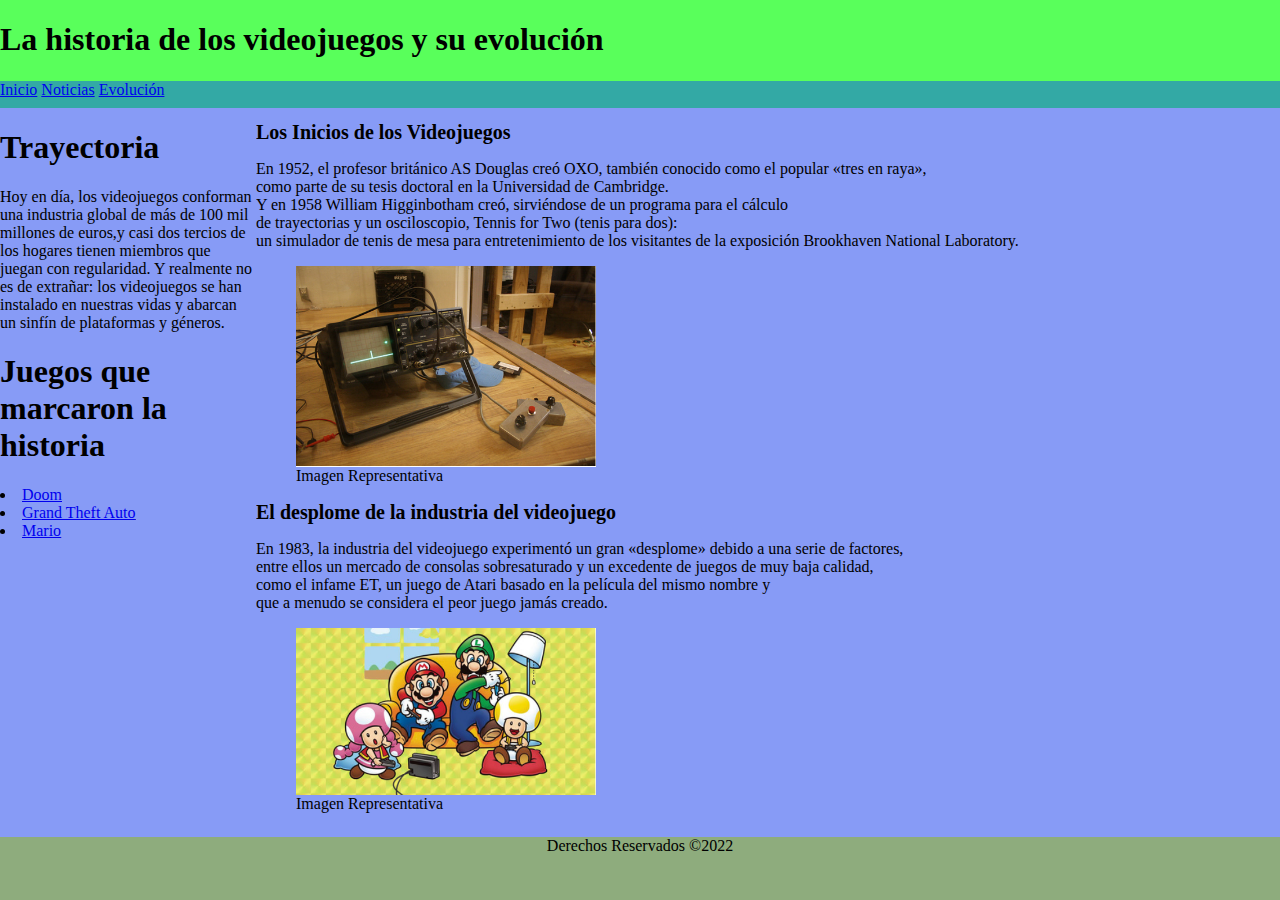
<file: Tarea02/target/classes/static/index.html>
<html>
    <head>

        <title>Videojuegos</title>
        <meta charset="UTF-8">
        <meta name="viewport" content="width=device-width, initial-scale=1.0">

    </head>
    <body>



        <header id="encabezado">

            <h1 > La historia de los videojuegos y su evolución</h1> 
            <link href="css/Estilos.css" rel="stylesheet" type="text/css"/>
        </header>
        <nav id="menu">


            <a href="index.html">Inicio</a>
            <a href="Pagina3.html">Noticias</a>
            <a href="Pagina4.html">Evolución</a>
            <link href="css/Estilos.css" rel="stylesheet" type="text/css"/>
        </nav>



        <aside id="BarraLateral">
            <h1> Trayectoria</h1> 
            <p style="text-align: left; font-size: 16px; ">
                Hoy en día, los videojuegos conforman una industria global de más de 100 mil millones de euros,y 
                casi dos tercios de los hogares tienen miembros que juegan con regularidad. 
                Y realmente no es de extrañar: los videojuegos se han instalado en nuestras vidas y abarcan un sinfín de plataformas y géneros.
            </p> 
            <h1> Juegos que marcaron la historia</h1> 
            <u>
                <li> <a href="Pagina5.html">Doom</a> </li>   
                <li><a href="Pagina6.html">Grand Theft Auto</a></li>
                <li><a href="Pagina7.html">Mario</a> </li>  
            </u>


        </aside>
        <section id="contenido">


            <h1 style="text-align: left;font-size: 20px; "> Los Inicios de los Videojuegos</h1> 

            <p  style="text-align: left;font-size: 16px;"   >
                En 1952, el profesor británico AS Douglas creó OXO, también conocido como el popular «tres en raya»,<br>  
                como parte de su tesis doctoral en la Universidad de Cambridge.<br> 
                Y en 1958 William Higginbotham creó, sirviéndose de un programa para el cálculo<br>  
                de trayectorias y un osciloscopio, Tennis for Two (tenis para dos):<br> 
                un simulador
                de tenis de mesa para entretenimiento de los visitantes de la exposición Brookhaven National Laboratory.

            </p>
            <figure>
                <img src="Images/recorte progra.png" alt="" width="300"/>
                <figcaption>Imagen Representativa</figcaption>
            </figure>


            <h1 style="text-align: left;font-size: 20px; "> El desplome de la industria del videojuego</h1> 

            <p  style="text-align: left;font-size: 16px;"   >
                En 1983, la industria del videojuego experimentó un gran «desplome» debido a una serie de factores,<br>
                entre ellos un mercado de consolas sobresaturado y un excedente de juegos  de muy baja calidad,<br>
                como el infame ET, un juego de Atari basado en la película del mismo nombre y <br>
                que a menudo se considera el peor juego jamás creado.

            </p>
            <figure>
                <img src="Images/videojuegos.png" alt=""width="300"/>
                <figcaption>Imagen Representativa</figcaption>
            </figure>




        </section>
        <br>
        <br>
        <p>Ultima Línea.
        <footer id="PiePagina">Derechos Reservados &COPY;2022</footer>






    </body>
</html>
</file>
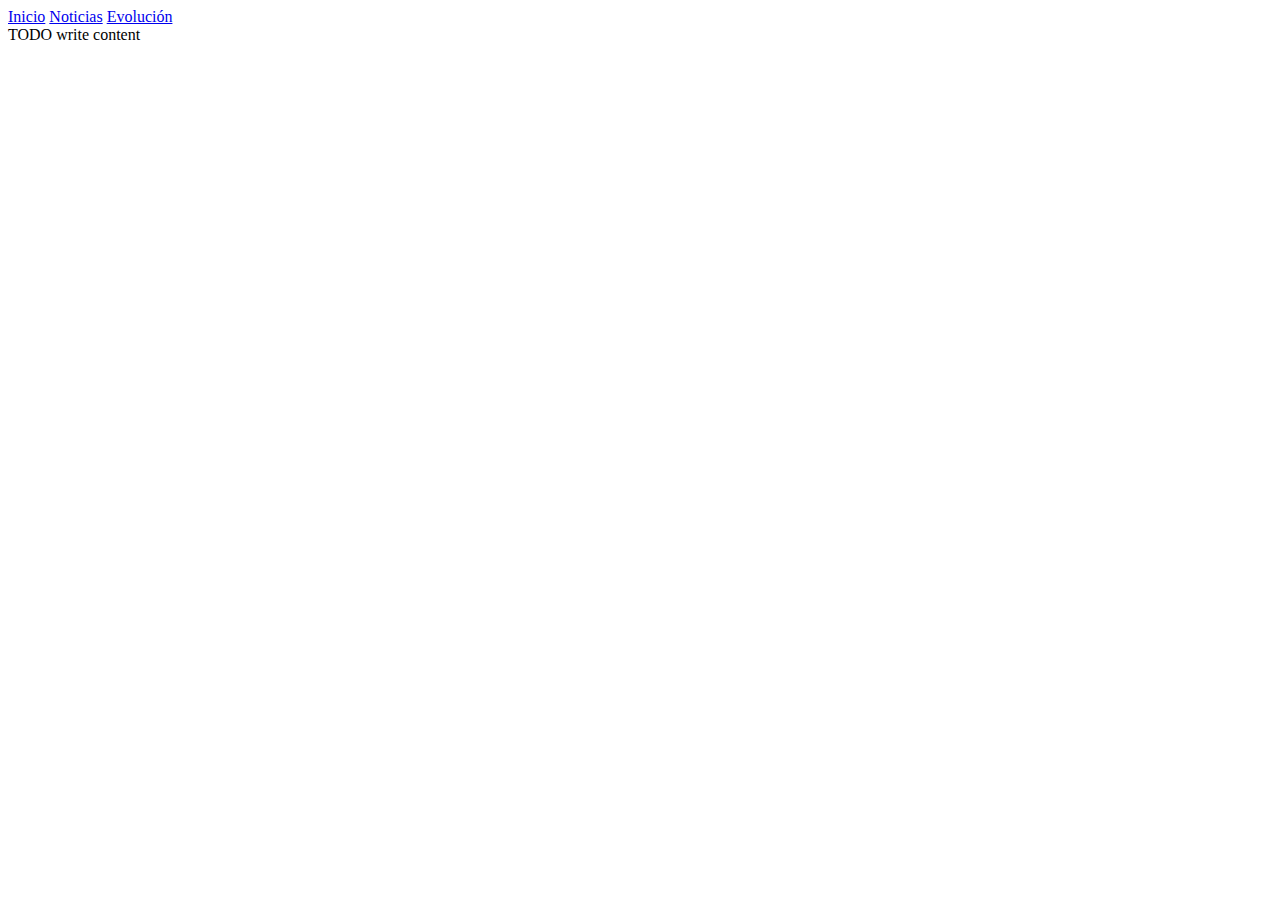
<file: Tarea02/target/classes/static/Pagina2.html>
<html>
    <head>
        <title>TODO supply a title</title>
        <meta charset="UTF-8">
        <meta name="viewport" content="width=device-width, initial-scale=1.0">
    </head>
    <body>
         <a href="index.html">Inicio</a>
          <a href="Pagina3.html">Noticias</a>
           <a href="Pagina4.html">Evolución</a>
        <div>TODO write content</div>
    </body>
</html>
</file>
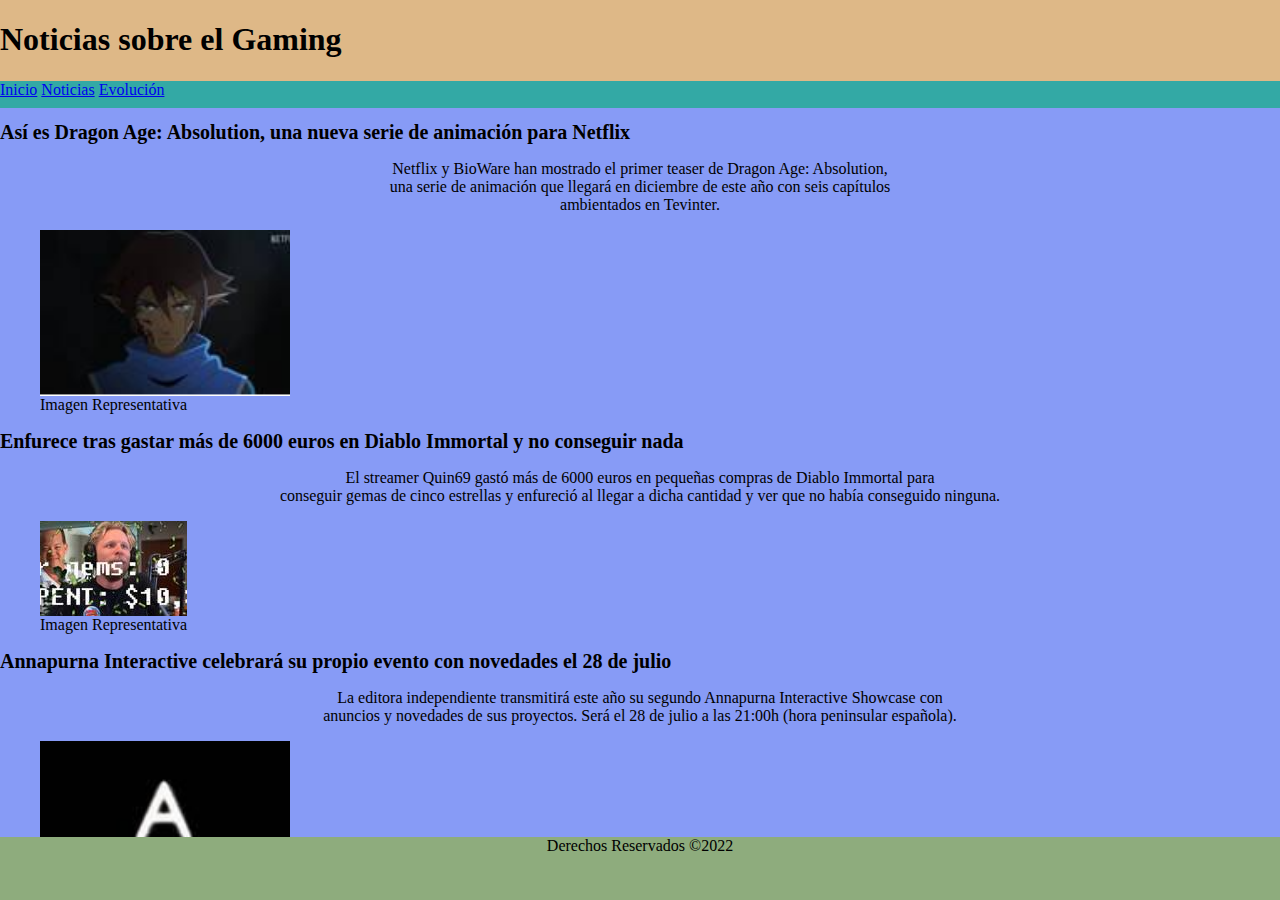
<file: Tarea02/target/classes/static/Pagina3.html>
<html>
    <head>
        <title>Noticias</title>
        <meta charset="UTF-8">
        <meta name="viewport" content="width=device-width, initial-scale=1.0">
    </head>
    <body>
        <header id="Evolucion">

            <h1 >Noticias sobre el Gaming </h1> 
            <link href="css/Estilos.css" rel="stylesheet" type="text/css"/>

        </header>

        <nav id="menu">


            <a href="index.html">Inicio</a>
            <a href="Pagina3.html">Noticias</a>
            <a href="Pagina4.html">Evolución</a>
            <link href="css/Estilos.css" rel="stylesheet" type="text/css"/>
        </nav>

        <section id="Cont_Evo">

            <article> 
                <h1 style="text-align: left;font-size: 20px; "> Así es Dragon Age: Absolution, una nueva serie de animación para Netflix</h1> 

                <p  style="text-align: center;font-size: 16px;"   >
                    Netflix y BioWare han mostrado el primer teaser de Dragon Age: Absolution,<br>
                    una serie de animación que llegará en diciembre de este año con seis capítulos <br>
                    ambientados en Tevinter.
                </p>
                <figure>
                    <img src="Images/noticia1.png" alt="" width="250"/>
                    <figcaption>Imagen Representativa</figcaption>
                </figure>
            </article> 

            <article>

                <h1 style="text-align: left;font-size: 20px; ">Enfurece tras gastar más de 6000 euros en Diablo Immortal y no conseguir nada </h1> 
                <p  style="text-align: center;font-size: 16px;"   >
                    El streamer Quin69 gastó más de 6000 euros en pequeñas compras de Diablo Immortal para<br>
                    conseguir gemas de cinco estrellas y enfureció al llegar a dicha cantidad y ver que no había
                    conseguido ninguna.

                </p>
                <figure>
                    <img src="Images/noticia2.png" alt=""/>
                    <figcaption>Imagen Representativa</figcaption>
                </figure>
            </article>
            
            
             <article>

                <h1 style="text-align: left;font-size: 20px; ">Annapurna Interactive celebrará su propio evento con novedades el 28 de julio</h1> 
                <p  style="text-align: center;font-size: 16px;"   >
                    La editora independiente transmitirá este año su segundo Annapurna Interactive Showcase con<br>
                   anuncios y novedades de sus proyectos. Será el 28 de julio a las 21:00h (hora peninsular española).

                </p>
                <figure>
                    <img src="Images/fiumba.PNG" alt="" width='250'/>
                    <figcaption>Imagen Representativa</figcaption>
                </figure>
            </article>
            
            <h1>Comentarios</h1>

<form action="/action_page.php">
  <p><label for="w3review">Deja tus comentarios aquí:</label></p>
  <textarea id="w3review" name="w3review" rows="4" cols="50"></textarea>
  <br>
  <input type="submit" value="Submit">
</form>


            
            


            <br>
            <br>







        </section>
        <br>
        <br>
        <p>Ultima Línea.
        <footer id="PiePagina">Derechos Reservados &COPY;2022</footer>








    </body>
</html>
</file>
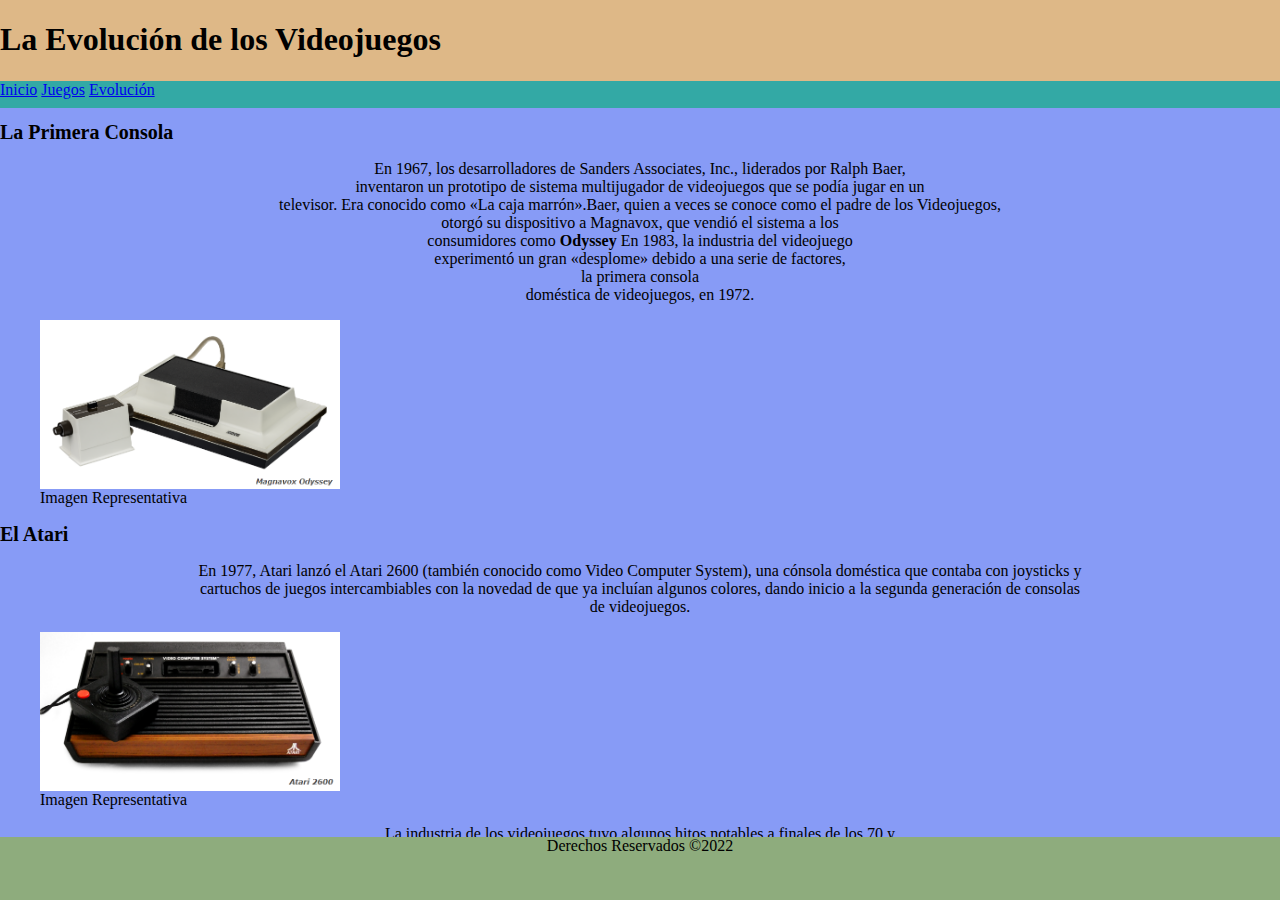
<file: Tarea02/target/classes/static/Pagina4.html>
<html>
    <head>
        <title>Evolucion</title>
        <meta charset="UTF-8">
        <meta name="viewport" content="width=device-width, initial-scale=1.0">
    </head>
    <body>
        <header id="Evolucion">

            <h1 > La Evolución de los Videojuegos</h1> 
            <link href="css/Estilos.css" rel="stylesheet" type="text/css"/>

        </header>

        <nav id="menu">


            <a href="index.html">Inicio</a>
            <a href="Pagina3.html">Juegos</a>
            <a href="Pagina4.html">Evolución</a>
            <link href="css/Estilos.css" rel="stylesheet" type="text/css"/>
        </nav>

        <section id="Cont_Evo">

            <article> 
            <h1 style="text-align: left;font-size: 20px; "> La Primera Consola</h1> 

            <p  style="text-align: center;font-size: 16px;"   >
                En 1967, los desarrolladores de Sanders Associates, Inc., liderados por Ralph Baer,<br> ​​
                inventaron un prototipo de sistema multijugador de videojuegos que se podía jugar en un<br> 
                televisor. Era conocido como «La caja marrón».Baer, ​​quien a veces se conoce como el padre de los Videojuegos,<br> 
                otorgó su dispositivo a Magnavox, que vendió el sistema a los <br>
                consumidores como <strong>Odyssey </strong>En 1983, la industria del videojuego <br>
                experimentó un gran  «desplome» debido a una serie de factores,<br>
                la primera consola <br>doméstica de videojuegos, en 1972.

            </p>
            <figure>
                <img src="Images/cont_evo.png" alt="" width="300"/>
                <figcaption>Imagen Representativa</figcaption>
            </figure>
                </article> 
            <article>
            <h1 style="text-align: left;font-size: 20px; "> El Atari</h1> 

            <p  style="text-align: center;font-size: 16px;"   >
                En 1977, Atari lanzó el Atari 2600 (también conocido como Video Computer System), una cónsola doméstica que contaba con joysticks y <br> 
                cartuchos de juegos intercambiables con la novedad de que ya incluían algunos colores, dando inicio a la segunda generación de consolas <br>
                de videojuegos. 


            </p>
            <figure>
                <img src="Images/atari.png" alt="" width="300"/>
                <figcaption>Imagen Representativa</figcaption>
            </figure>
                 </article>
            <p style="text-align: center;font-size: 16px;">
                La industria de los videojuegos tuvo algunos hitos notables a finales de los 70 y<br> 
                principios de los 80, como:

                <u>
                 <li><a>El lanzamiento del juego de arcade Space Invaders en 1978. </a> </li>  
                <li><a>El lanzamiento de Activision, el primer desarrollador de <br>
                     juegos de terceros (que desarrolla software sin hacer consolas) en 1979
                </a></li> 
                
                <li><a>
                    Aparece el famoso juego <a href="https://www.juegosjuegos.com/jugar-juego/pac-man.html">pacman</a>.
                </a></li> 
                
                <li> <a>
                La creación de Donkey Kong por Nintendo , que introdujo en este universo al personaje Mario.    
               </a> </li>  
               <li><a>
                    Lanzamiento de Microsoft de su primer juego Flight Simulator.

                </a>  </li> 
                </u>   
                <br>
                <br>
             
                <audio controls>
                <source src="audios/01 It's A Me, Mario!.mp3" type="audio/mpeg">
                Your browser does not support the <code>audio</code> tag.
            
                </audio>

              <figure>
                  <img src="Images/pacman.png" alt="" width="300"/>
                <figcaption>Imagen Representativa</figcaption>
            </figure>
            
            



        </section>
        <br>
        <br>
        <p>Ultima Línea.
        <footer id="PiePagina">Derechos Reservados &COPY;2022</footer>








    </body>
</html>
</file>
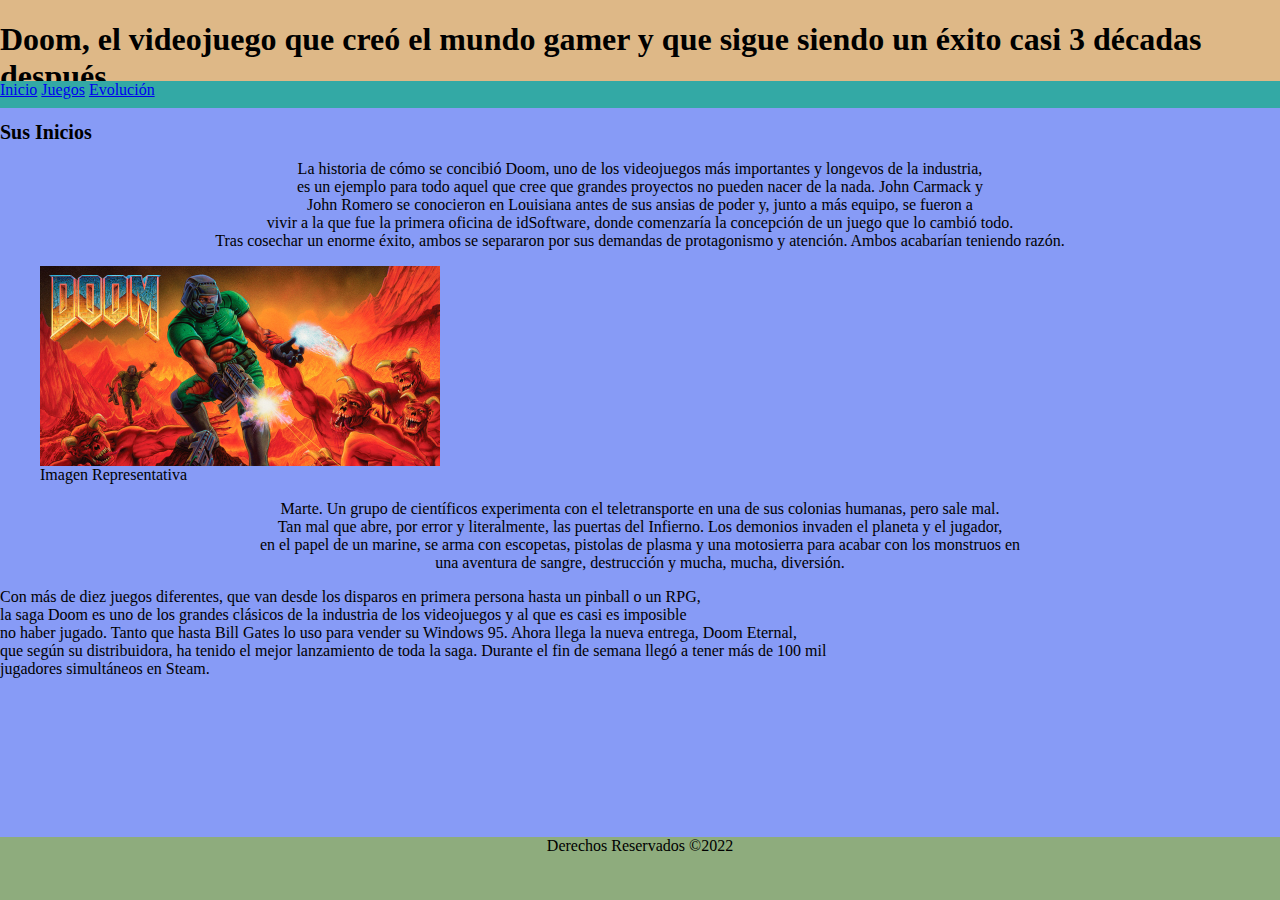
<file: Tarea02/target/classes/static/Pagina5.html>
<html>
    <head>
        <title>Doom </title>
        <meta charset="UTF-8">
        <meta name="viewport" content="width=device-width, initial-scale=1.0">
    </head>
    <body>
        <header id="Evolucion">

            <h1 >Doom, el videojuego que creó el mundo gamer y que sigue siendo un
                éxito casi 3 décadas después </h1> 
            <link href="css/Estilos.css" rel="stylesheet" type="text/css"/>

        </header>

        <nav id="menu">


            <a href="index.html">Inicio</a>
            <a href="Pagina3.html">Juegos</a>
            <a href="Pagina4.html">Evolución</a>
            <link href="css/Estilos.css" rel="stylesheet" type="text/css"/>
        </nav>

        <section id="Cont_Evo">

            <article> 
                <h1 style="text-align: left;font-size: 20px; "> Sus Inicios</h1> 

                <p  style="text-align: center;font-size: 16px;"   >
                    La historia de cómo se concibió Doom, uno de los videojuegos más importantes y longevos de la industria,<br> 
                    es un ejemplo para todo aquel que cree que grandes proyectos no pueden nacer de la nada. John Carmack y<br>  
                    John Romero se conocieron en Louisiana antes de sus ansias de poder y, junto a más equipo, se fueron a<br>  
                    vivir a la que fue la primera oficina de idSoftware, donde comenzaría la concepción de un juego que lo cambió todo.<br> 
                    Tras cosechar un enorme éxito, ambos se separaron por sus demandas de protagonismo y atención. Ambos acabarían teniendo razón.

                </p>
                <figure>
                    <img src="Images/doom.jpg" alt="" width="400"/>
                    <figcaption>Imagen Representativa</figcaption>
                </figure>
            </article> 

            <article>
                <p  style="text-align: center;font-size: 16px;"   >
                    Marte. Un grupo de científicos experimenta con el teletransporte en una de sus colonias humanas, pero sale mal. <br>
                    Tan mal que abre, por error y literalmente, las puertas del Infierno. Los demonios invaden el planeta y el jugador,<br>
                    en el papel de un marine, se arma con escopetas, pistolas de plasma y una motosierra para acabar con los monstruos en <br> 
                    una aventura de sangre, destrucción y mucha, mucha, diversión.


                </p>
                <p>
                    Con más de diez juegos diferentes, que van desde los disparos en primera persona hasta un pinball o un RPG,<br> 
                    la saga Doom es uno de los grandes clásicos de la industria de los videojuegos y al que es casi es imposible <br> 
                    no haber jugado. Tanto que hasta Bill Gates lo uso para vender su Windows 95. Ahora llega la nueva entrega, Doom Eternal,<br> 
                    que según su distribuidora, ha tenido el mejor lanzamiento de toda la saga. Durante el fin de semana llegó a tener más de 100 mil<br> 
                    jugadores simultáneos en Steam.  
                </p>
              
            </article>



            <br>
            <br>

            





        </section>
        <br>
        <br>
        <p>Ultima Línea.
        <footer id="PiePagina">Derechos Reservados &COPY;2022</footer>








    </body>
</html>
</file>
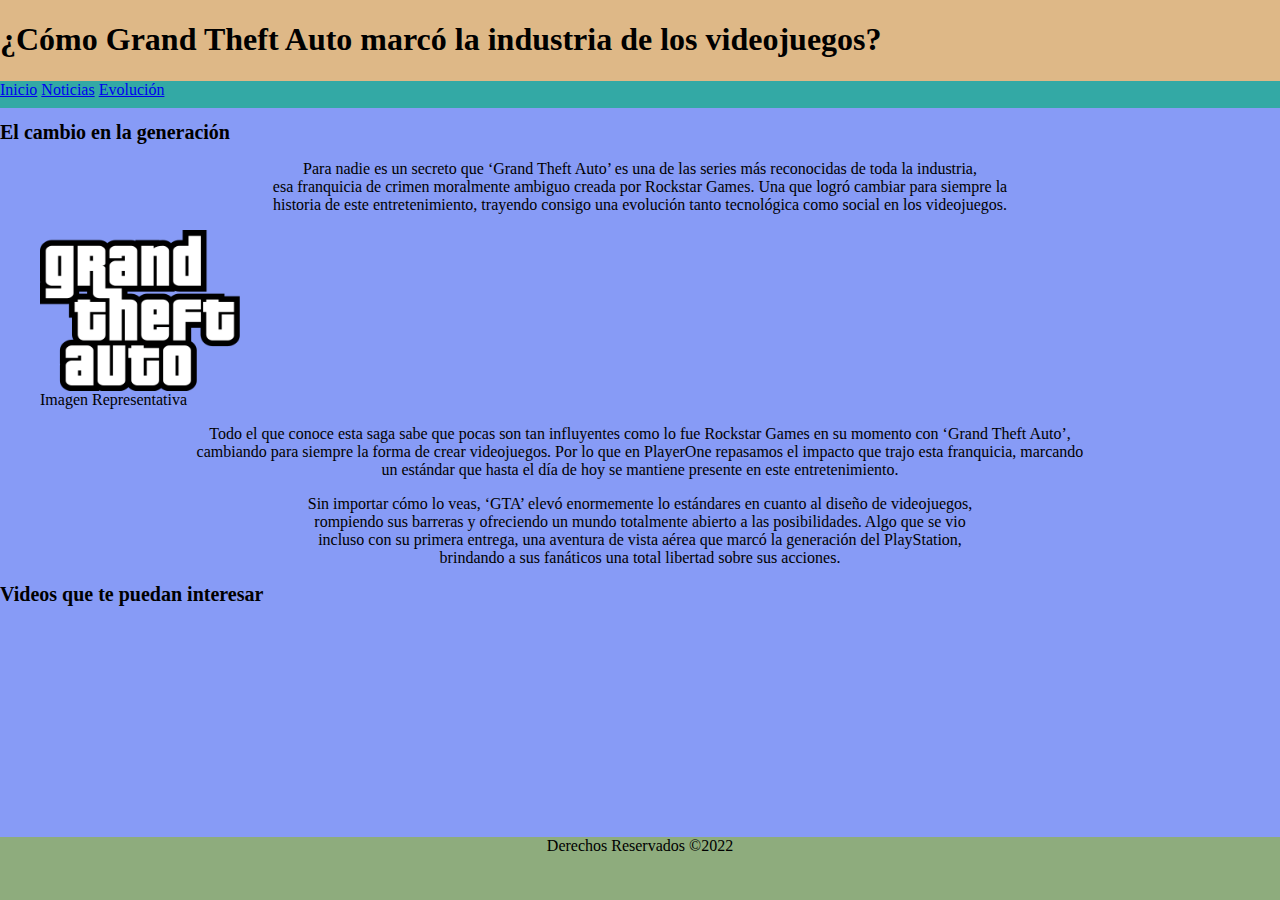
<file: Tarea02/target/classes/static/Pagina6.html>
<html>
    <head>
        <title>Grand TheftAuto </title>
        <meta charset="UTF-8">
        <meta name="viewport" content="width=device-width, initial-scale=1.0">
    </head>
    <body>
        <header id="Evolucion">

            <h1 >¿Cómo Grand Theft Auto marcó la industria de los videojuegos? </h1> 
            <link href="css/Estilos.css" rel="stylesheet" type="text/css"/>

        </header>

        <nav id="menu">


            <a href="index.html">Inicio</a>
            <a href="Pagina3.html">Noticias</a>
            <a href="Pagina4.html">Evolución</a>
            <link href="css/Estilos.css" rel="stylesheet" type="text/css"/>
        </nav>

        <section id="Cont_Evo">

            <article> 
                <h1 style="text-align: left;font-size: 20px; "> El cambio en la generación</h1> 

                <p  style="text-align: center;font-size: 16px;"   >
                    Para nadie es un secreto que ‘Grand Theft Auto’ es una de las series más reconocidas de toda la industria,<br>    
                    esa franquicia de crimen moralmente ambiguo creada por Rockstar Games. Una que logró cambiar para siempre la <br>
                    historia de este entretenimiento, trayendo consigo una evolución tanto tecnológica como social en los videojuegos.
                </p>
                <figure>
                    <img src="Images/gta.png" alt="" width="200"/>
                    <figcaption>Imagen Representativa</figcaption>
                </figure>
            </article> 

            <article>
                <p  style="text-align: center;font-size: 16px;"   >
                  Todo el que conoce esta saga sabe que pocas son tan influyentes como lo fue Rockstar Games en su momento con ‘Grand Theft Auto’,<br> 
                  cambiando para siempre la forma de crear videojuegos. Por lo que en PlayerOne repasamos el impacto que trajo esta franquicia, marcando<br> 
                  un estándar que hasta el día de hoy se mantiene presente en este entretenimiento. <br>
 </p>
                   <p  style="text-align: center;font-size: 16px;"   >
                  Sin importar cómo lo veas, ‘GTA’ elevó enormemente lo estándares en cuanto al diseño de videojuegos, <br>
                  rompiendo sus barreras y ofreciendo un mundo totalmente abierto a las posibilidades. Algo que se vio<br> 
                  incluso con su primera entrega, una aventura de vista aérea que marcó la generación del PlayStation,<br> 
                  brindando a sus fanáticos una total libertad sobre sus acciones.
                   </p>
                 
                <h1 style="text-align: left;font-size: 20px; "> Videos que te puedan interesar</h1> 
                  
                  <iframe width="560" height="315" src="https://www.youtube.com/embed/RD5GvBEkeiA"
                 title="YouTube video player" frameborder="0" allow="accelerometer; autoplay;
                 clipboard-write; encrypted-media; gyroscope; picture-in-picture" allowfullscreen></iframe>
                  
               <iframe width="560" height="315" src="https://www.youtube.com/embed/QUKRFwFT5nA" 
               title="YouTube video player" frameborder="0" allow="accelerometer; autoplay; 
               clipboard-write; encrypted-media; gyroscope; picture-in-picture" allowfullscreen></iframe>
                <p>
                   
                </p>
              
            </article>



            <br>
            <br>

            





        </section>
        <br>
        <br>
        <p>Ultima Línea.
        <footer id="PiePagina">Derechos Reservados &COPY;2022</footer>








    </body>
</html>
</file>
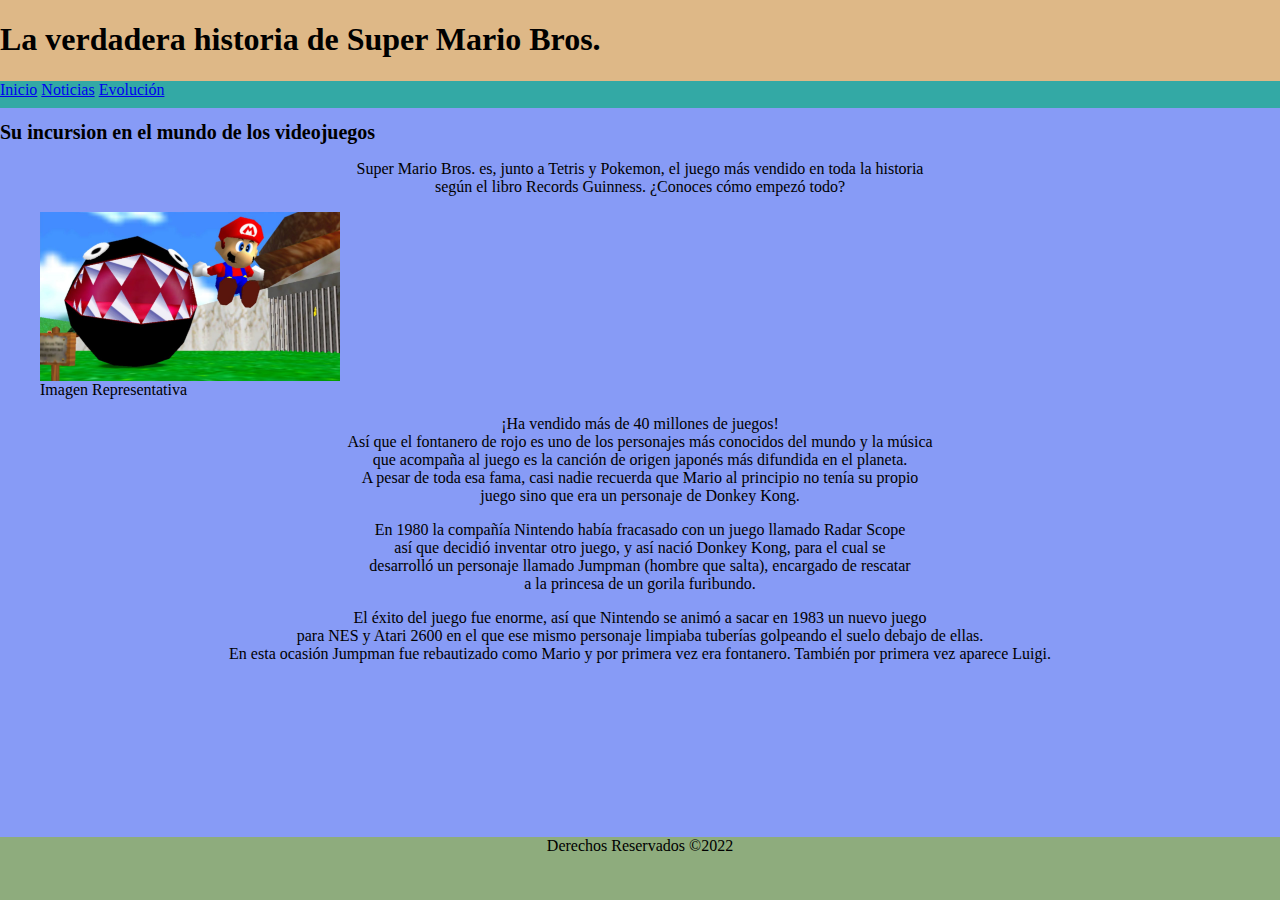
<file: Tarea02/target/classes/static/Pagina7.html>
<html>
    <head>
        <title>Mario </title>
        <meta charset="UTF-8">
        <meta name="viewport" content="width=device-width, initial-scale=1.0">
    </head>
    <body>
        <header id="Evolucion">

            <h1 >La verdadera historia de Super Mario Bros.</h1> 
            <link href="css/Estilos.css" rel="stylesheet" type="text/css"/>

        </header>

        <nav id="menu">


            <a href="index.html">Inicio</a>
            <a href="Pagina3.html">Noticias</a>
            <a href="Pagina4.html">Evolución</a>
            <link href="css/Estilos.css" rel="stylesheet" type="text/css"/>
        </nav>

        <section id="Cont_Evo">

            <article> 
                <h1 style="text-align: left;font-size: 20px; ">Su incursion en el mundo de los videojuegos</h1> 

                <p  style="text-align: center;font-size: 16px;"   >
                    Super Mario Bros. es, junto a Tetris y Pokemon, el juego más vendido en toda la historia<br>
                    según el libro Records Guinness. ¿Conoces cómo empezó todo?
                    
                    
                </p>
                <figure>
                    <img src="Images/mario2.jpg" alt="" width="300"/>
                    <figcaption>Imagen Representativa</figcaption>
                </figure>
            </article> 

            <article>
                <p  style="text-align: center;font-size: 16px;"   >
                    ¡Ha vendido más de 40 millones de juegos!<br>
                   Así que el fontanero de rojo es uno de los personajes más conocidos del mundo y la música<br>
                   que acompaña al juego es la canción de origen japonés más difundida en el planeta. <br>
                   A pesar de toda esa fama, casi nadie recuerda que Mario al principio no tenía su propio<br>
                   juego sino que era un personaje de Donkey Kong.
 </p>
                   <p  style="text-align: center;font-size: 16px;"   >
                  En 1980 la compañía Nintendo había fracasado con un juego llamado Radar Scope<br>
                  así que decidió inventar otro juego, y así nació Donkey Kong, para el cual se<br> 
                  desarrolló un personaje llamado Jumpman (hombre que salta), encargado de rescatar <br>
                  a la princesa de un gorila furibundo.
                   </p>
                   
                   <p  style="text-align: center;font-size: 16px;">
                    El éxito del juego fue enorme, así que Nintendo se animó a sacar en 1983 un nuevo juego <br> 
                    para NES y Atari 2600 en el que ese mismo personaje limpiaba tuberías golpeando el suelo debajo de ellas.<br> 
                    En esta ocasión Jumpman fue rebautizado como Mario y por primera vez era fontanero. También por primera vez aparece Luigi.   
                       
                    </p>
                 
             
                  
               
                <p>
                   
                </p>
              
            </article>



            <br>
            <br>

            





        </section>
        <br>
        <br>
        <p>Ultima Línea.
        <footer id="PiePagina">Derechos Reservados &COPY;2022</footer>








    </body>
</html>
</file>
<file: Tarea02/target/classes/static/css/Estilos.css>
#encabezado{
  position: absolute;
  top:0;
  height: 12%;
  left: 0;
  width: 100%;
  background-color:#59ff5b ;
}
#Evolucion{
  position: absolute;
  top:0;
  height: 12%;
  left: 0;
  width: 100%;
  background-color:burlywood ;
}
#menu{
  position:absolute;
  top:9%;
   left: 0;
  height: 4%;
  width: 100%;
  background-color:#33a9a5 ;
    
}

#menu a:visited{
    color:navy;
}

#menu a:hover{
    
    color:white;
}

#BarraLateral{
  position:absolute;
  top:12%;
  left: 0;
  height: 81%;
  width: 20%;
  background-color:#879bf6 ;
  color: black;
}

#contenido{
  position:absolute;
  top:12%;
  left: 20%;
  height: 81%;
  width: 80%;
  background-color:#879bf6 ;
  color: black;
  overflow:auto;
    
}
#Cont_Evo{
  position:absolute;
  top:12%;
  left: 0%;
  right: 100%;
  height: 87%;
  width: 100%;
  background-color:#879bf6 ;
  color: black;
  overflow:auto;
    
}





#PiePagina{
 position:absolute;
 bottom:0;
  left: 0;
  height: 7%;
  width: 100%;
  background-color:#8eac7d ;
  color: black;
  text-align: center;  
}
</file>
